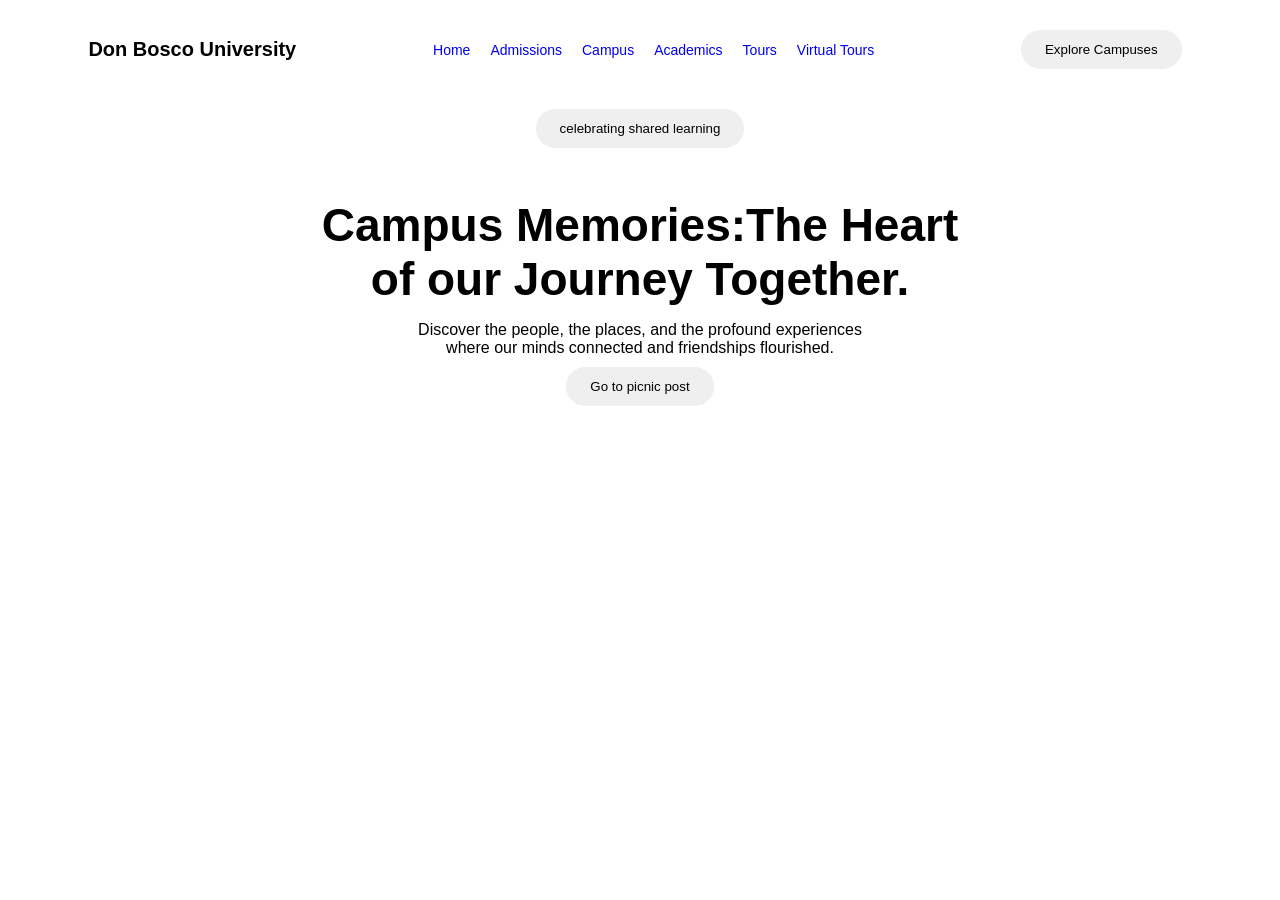
<file: index.html>
<!DOCTYPE html>
<html lang="en">
<head>
    <meta charset="UTF-8">
    <meta name="viewport" content="width=device-width, initial-scale=1.0">
    <title>Campus Memories</title>
    <link rel="stylesheet" href="style.css">
                                                  
</head>
<body>
    
    <div class="upper">
        <div class="logo"><p>Don Bosco University</p></div>
    <nav>
        <a href="#">Home</a>
        <a href="#">Admissions</a>
        <a href="#">Campus</a>
        <a href="#">Academics</a>
        <a href="#">Tours</a>
        <a href="#">Virtual Tours</a>
    </nav>
    <button>Explore Campuses</button>
</div>
    <button>celebrating shared learning</button>
    <h1>Campus Memories:The Heart<br>of our Journey Together.
</h1>
<p>Discover the people, the places, and the profound experiences <br> 
    where our minds connected and friendships flourished.</p>
    <button>Go to picnic post</button>
    
</body>
</html>
</file>
<file: style.css>
*{
    margin:0;
    padding:0;

}

body {
    min-height: 100vh;
    background-image: url(https://images-ext-1.discordapp.net/external/aJDFU4Pu9OlP4u8GpZL5obTbssQ_7_jgWJGvg_1OMbs/%3Fagsi%3DCmdnbG9iYWw6OjAwMDA1NWNmZWM3MDAyNmQ6MDAwMDAxNDE6MTo0OTQxYzdkNDU2YzJmZGJlOjAwMDA1NWNmZWM3MDAyNmQ6MDAwMDA1MDE2MGMwMzM2ODowMDA2NWU4N2E0ZWIzZDdmEAIYAiIKaW1hZ2UvanBlZw%3D%3D/https/lens.usercontent.google.com/banana?format=webp);
    background-size:cover;
    background-repeat:no-repeat;
    font-family:Arial, sans-serif;
    text-align:center;
}
.upper{
    display:flex;
    justify-content: space-around;
    align-items: center;
    padding:20px;

}
.logo p{
    font-size:20px;
    font-weight: bold;

}
nav{
    display:flex;
    gap: 20px;
}
nav a{
    text-decoration: none;
    font-size: 14px;
}

button{
    border:none;
    border-radius:25px;
    padding: 12px 24px;
    cursor: pointer;
    margin:10px;

}
h1{
    font-size:46px;
    margin-top:40px;
    margin-bottom: 15px
}
.picnic-list{
    display: inline-block;
    text-align: left;
}
</file>
